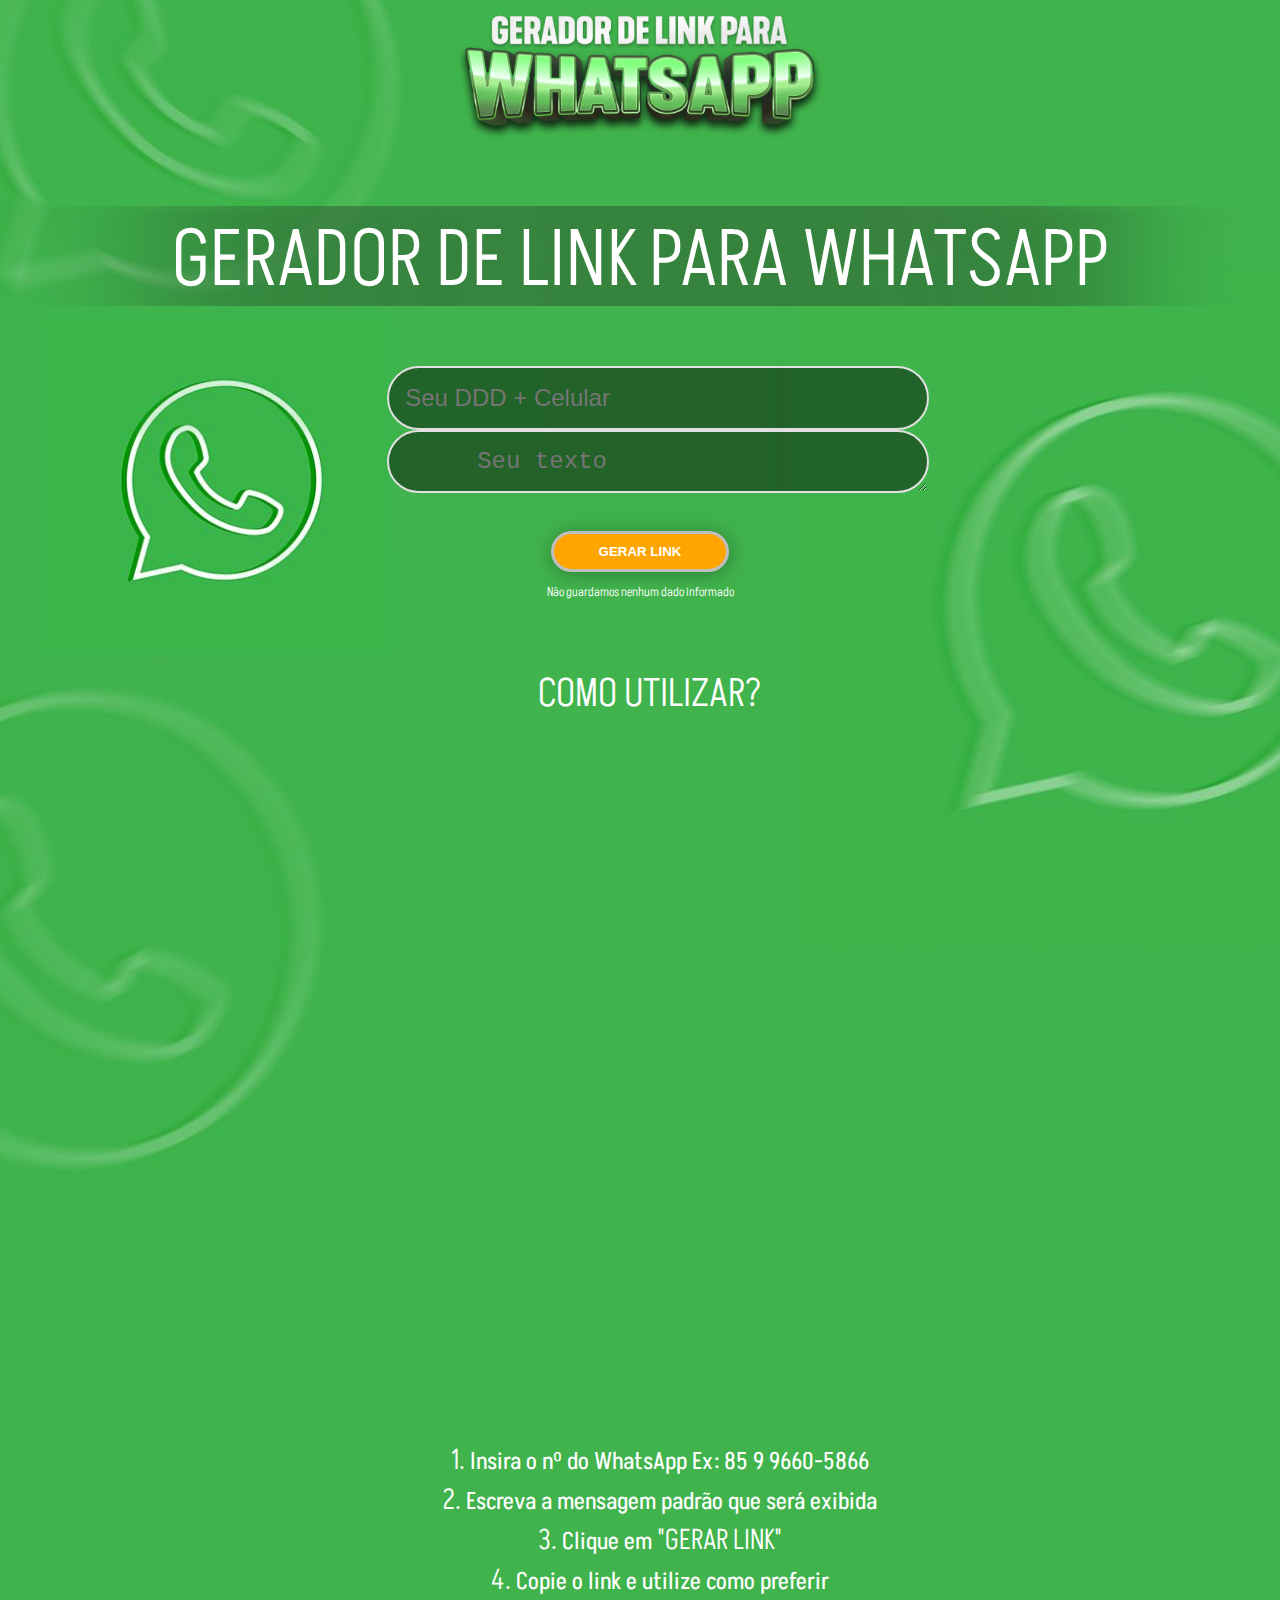
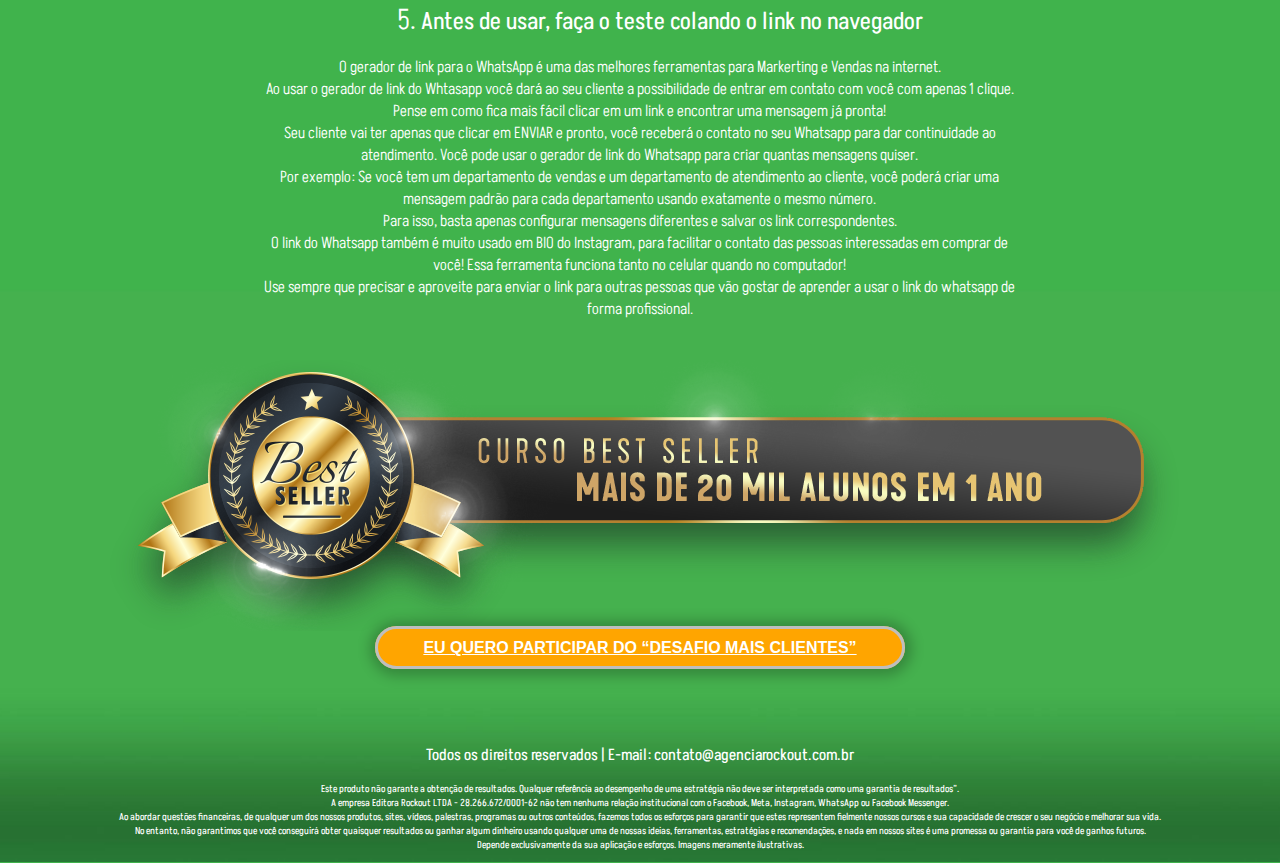
<file: index.html>
<!DOCTYPE html>
<html lang="pt_br">

<head>
  <!-- Facebook Pixel Code -->
  <script>
    !function (f, b, e, v, n, t, s) {
      if (f.fbq) return; n = f.fbq = function () {
        n.callMethod ?
          n.callMethod.apply(n, arguments) : n.queue.push(arguments)
      };
      if (!f._fbq) f._fbq = n; n.push = n; n.loaded = !0; n.version = '2.0';
      n.queue = []; t = b.createElement(e); t.async = !0;
      t.src = v; s = b.getElementsByTagName(e)[0];
      s.parentNode.insertBefore(t, s)
    }(window, document, 'script',
      'https://connect.facebook.net/en_US/fbevents.js');
    fbq('init', '543057227021831');
    fbq('track', 'PageView');
    fbq('track', 'LinkWhats');
  </script>
  <noscript><img height="1" width="1" style="display:none"
      src="https://www.facebook.com/tr?id=543057227021831&ev=PageView&noscript=1" /></noscript>
  <!-- End Facebook Pixel Code -->

  <meta charset="UTF-8">
  <meta http-equiv="X-UA-Compatible" content="IE=edge">
  <meta name="viewport" content="width=device-width, initial-scale=1.0">
  <meta name="title" content="GERADOR DE LINK DO WHATSAPP - COMO GERAR LINK DO WHATSAPP">
  <meta name="description"
    content="O gerador de link para o WhatsApp é uma das melhores ferramentas para Markerting e  Vendas na internet. ">
  <meta name="keywords"
    content="link do whats, gerar link do whats, como gerar link do whats, gerador de link do whatsapp, whatsapp ferramentas, truques de whatsapp, dicas de whatsapp, dicas de markerting digital, marketing digital, marketing online, marketing no celular, marketing no instagram, dicas de instagram, dicas de redes sociais, redes sociais, mkt digital brasil, mkt no instagram, vender pelo instagram como vender na internet, como vender no instagram, como vender no facebook, facebook marketing, marketing no facebook e instagram, como vender mais, como ter mais clientes, mais clientes na internet, mais clientes no instagram, mais clientes nas redes sociais.">
  <meta name="robots" content="index, follow">
  <meta http-equiv="Content-Type" content="text/html; charset=utf-8">
  <meta name="language" content="Portuguese">
  <meta property="og:title" content="GERADOR DE LINK DO WHATSAPP - COMO GERAR LINK DO WHATSAPP">

  <title>GERADOR DE LINK DO WHATSAPP - COMO GERAR LINK DO WHATSAPP</title>
  <link href="https://cdn.jsdelivr.net/npm/bootstrap@5.1.3/dist/css/bootstrap.min.css" rel="stylesheet"
    integrity="sha384-1BmE4kWBq78iYhFldvKuhfTAU6auU8tT94WrHftjDbrCEXSU1oBoqyl2QvZ6jIW3" crossorigin="anonymous">
  <link rel="stylesheet" href="./assets/style.css">
</head>

<body>
  <div class="container-fluid ">
    <div class="row">
      <div class="col-md-12 col-lg-12 mb-5 mt-5">
        <div class="logo">
          <img style="max-width: 30%;" src="./images/Logo_-_Gerador_de_Link_Whatsapp.png "
            alt="Gerador de Link para WhatsApp" class="img-fluid">

        </div>
        <div class="headline">
          <h1>Gerador de link para Whatsapp</h1>
        </div>
        <div class="title text-center">
          <h2></h2>
        </div>


        <div id="formulario" class="formulario">
          <div class="mb-3">
            <input type="text" class="form-control form-control-md phone_with_ddd_sp" id="telefone"
              onfocus="this.value='';" placeholder="Seu DDD + Celular">
            <div id="errorTelefone"></div>
          </div>
          <div class="mb-3">
            <textarea class="form-control" id="mensagem" rows="1" onfocus="this.value='';"
              placeholder="     Seu texto"></textarea>
            <div id="errorMensagem"></div>
          </div>

          <div class="enviar">
            <button type="button" class="btn btn-outline-primary btn-lg btn-custom-orange" onclick="gerarLink()">gerar
              link</button>
          </div>

          <div class="copy">
            <span style="font-size: 0.8rem;">Não guardamos nenhum dado informado</span>
          </div>
        </div>

        <div class="resultado" id="resultado"></div>

        <!-- <div class="como-funciona">
          <h3 class="como-funciona__title">Como utilizar?</h3>
        </div> -->

        <div class="youtube">
          <div class="youtube-title">
            <h2>Como utilizar?</h2>
          </div>
          <div class="youtube-video">
            <iframe width="100%" height="600" src="https://www.youtube.com/embed/9DTbjEi1Hsw"
              title="YouTube video player" frameborder="0"
              allow="accelerometer; autoplay; clipboard-write; encrypted-media; gyroscope; picture-in-picture"
              allowfullscreen></iframe>
          </div>
        </div>
        <div class="como-funciona">
          <ul>
            <li> <span>1.</span> Insira o nº do WhatsApp Ex: 85 9 9660-5866</li>
            <li> <span>2.</span> Escreva a mensagem padrão que será exibida</li>
            <li> <span>3.</span> Clique em <span class="gerar-link">"GERAR LINK"</span></li>
            <li> <span>4.</span> Copie o link e utilize como preferir</li>
            <li> <span>5.</span> Antes de usar, faça o teste colando o link no navegador</li>
          </ul>
          <small class="last-text">O gerador de link para o WhatsApp é uma das melhores ferramentas para Markerting e
            Vendas na internet. <br>Ao usar o gerador de link do Whtasapp você dará ao seu cliente a possibilidade de
            entrar
            em contato com você com apenas 1
            clique.<br> Pense em como fica mais fácil clicar em um link e encontrar uma mensagem já pronta!<br>

            Seu cliente vai ter apenas que clicar em ENVIAR e pronto, você receberá o contato no seu Whatsapp para dar
            continuidade
            ao atendimento.

            Você pode usar o gerador de link do Whatsapp para criar quantas mensagens quiser. <br>Por exemplo: Se você
            tem um departamento de vendas e um departamento de atendimento ao cliente, você poderá criar uma mensagem
            padrão
            para cada
            departamento usando exatamente o mesmo número. <br>Para isso, basta apenas configurar mensagens diferentes e
            salvar os link
            correspondentes.<br>

            O link do Whatsapp também é muito usado em BIO do Instagram, para facilitar o contato das pessoas
            interessadas em
            comprar de você!

            Essa ferramenta funciona tanto no celular quando no computador! <br>Use sempre que precisar e aproveite para
            enviar o link
            para outras pessoas que vão gostar de aprender a usar o link do whatsapp de forma profissional.</small>
        </div>
        <div class="selo">
          <img src="./images/mais-de-20-mil-alunos.webp" alt="Mais de 20 mil alunos em 1 ano!">
        </div>



        <div class="venda-mais">
          <a href="https://cassim.com.br/dmc/" type="button" class="btn btn-outline-primary btn-lg btn-custom-color">EU
            QUERO PARTICIPAR DO “DESAFIO
            MAIS CLIENTES”</a>
        </div>

        <footer>
          <div class="footer">
            <p class="footer-copy">Todos os direitos reservados | E-mail: contato@agenciarockout.com.br </p>
            <p class="footer-text"> Este produto não garante a obtenção de resultados. Qualquer referência ao desempenho
              de uma estratégia não
              deve ser interpretada como uma
              garantia de
              resultados”.<br> A empresa Editora Rockout LTDA - 28.266.672/0001-62 não tem nenhuma relação institucional
              com o Facebook,
              Meta, Instagram, WhatsApp ou Facebook Messenger.<br> Ao abordar questões financeiras, de qualquer um dos
              nossos produtos,
              sites, vídeos, palestras, programas ou outros conteúdos, fazemos todos os esforços para garantir que
              estes representem fielmente nossos cursos e sua capacidade de crescer o seu negócio e melhorar sua vida.
              <br>No entanto, não
              garantimos que
              você conseguirá obter quaisquer resultados ou ganhar algum dinheiro usando qualquer uma de nossas ideias,
              ferramentas,
              estratégias e recomendações, e nada em nossos sites é uma promessa ou garantia para você de ganhos
              futuros. <br>Depende
              exclusivamente da sua aplicação e esforços. Imagens meramente ilustrativas.
            </p>
          </div>
        </footer>
      </div>
    </div>
  </div>
  <!-- <div class="logo"><img src="./images/logo-cvtt-go.png" alt="Logo"></div> -->
  <script src="https://code.jquery.com/jquery-3.6.0.min.js"
    integrity="sha256-/xUj+3OJU5yExlq6GSYGSHk7tPXikynS7ogEvDej/m4=" crossorigin="anonymous"></script>
  <script src="https://cdn.jsdelivr.net/npm/bootstrap@5.1.3/dist/js/bootstrap.bundle.min.js"
    integrity="sha384-ka7Sk0Gln4gmtz2MlQnikT1wXgYsOg+OMhuP+IlRH9sENBO0LRn5q+8nbTov4+1p"
    crossorigin="anonymous"></script>
  <script src="./assets/app.js"></script>
  <script src="./assets/jquery.mask.js"></script>
</body>

</html>
</file>
<file: assets/style.css>
@import url('https://fonts.googleapis.com/css2?family=Akshar:wght@300;400;500;600;700&family=Raleway:ital,wght@0,100;0,200;0,300;0,400;0,500;0,600;0,700;0,800;0,900;1,100;1,200;1,400;1,500;1,600;1,700;1,800;1,900&display=swap');

body {
    font-family: 'Akshar', sans-serif;
    background-image: url(../images/gerador-link-whatsapp-background.jpg);
    background-size: cover;
    background-repeat: no-repeat;
    background-position: top;
    /* background-attachment: fixed; */
    text-align: center;
    background-color: #40b34c;


}

input[type="telefone"]::-webkit-input-placeholder {
  color: orange;
}

::-moz-placeholder {
  opacity: 1;
}


h1,
h2,
h3,
h4,
h5,
h6 {
    font-family: 'Akshar', sans-serif;
    color: #ffffff;
    text-shadow: #00000082 2p 1px 1px 1px;

}

b {
    font-family: 'Akshar', sans-serif;
    font-size: 2.5rem;
    color: #000;
    font-weight: bold;
    text-shadow: #00000082 2p 1px 1px 1px;

}
.bg-black {
    background-color: black;
    background-size: cover;
}

span {
    font-size: 1.8rem;
    font-weight: 300;
    color: #ffffff;
}

a.btn.btn-outline-primary.btn-lg.btn-custom-color {
    color: #ffffff;
    background-color: orange;
    font-family: 'Askhar', sans-serif;
    font-weight: 600;
    border: 3px solid #bebebe;
    border-radius: 50px;
    text-transform: uppercase;
    padding: 10px 45px;
    box-shadow: 1px 1px 13px 6px #0000003b;
}




li {
    list-style: none;
    color: #ffffff;
    font-size: 1.5rem;
}

small {
    font-size: 1rem;
    line-height: 1rem;
    color: #ffffff;
    text-align: center;
    font-weight: 300;
}

button.btn.btn-outline-primary.btn-lg {
    color: #ffffff;
    background-color: #ad8021;
    font-family: 'Askhar', sans-serif;
    font-weight: 600;
    border: 3px solid #bebebe;
    border-radius: 50px;
    text-transform: uppercase;
    padding: 10px 45px;
    box-shadow: 1px 2px 18px 2px #0000003d;
}

button.btn.btn-outline-primary.btn-lg.btn-custom-color {
    color: #ffffff;
    background-color: #ad8021;
    font-weight: 600;
    font-family: 'Askhar', sans-serif;
    border: 3px solid #bebebe;
    border-radius: 50px;
    text-transform: uppercase;
    padding: 10px 45px;
    box-shadow: 1px 2px 18px 2px #0000003d;
}

button.btn.btn-outline-primary.btn-lg:hover {
    color: #ffffff;
    background-color: #ad8021;
    font-weight: 600;
    font-family: 'Askhar', sans-serif;
    border: 3px solid #bebebe;
    text-transform: uppercase;
    padding: 10px 45px;
    box-shadow: 1px 2px 18px 2px #0000003d;
}


button.btn.btn-primary.btn-lg {

    color: #ffffff;
    background-color: orange;
    font-weight: 600;
    font-family: 'Askhar', sans-serif;
    border: 3px solid #bebebe;
    border-radius: 50px;
    text-transform: uppercase;
    padding: 10px 45px;

}


button.btn.btn-outline-primary.btn-lg:hover {
    color: #ffffff;
    background-color: rgb(255, 119, 0);
    font-weight: 600;
    font-family: 'Askhar', sans-serif;
    border: 3px solid #bebebe;
    text-transform: uppercase;
    padding: 10px 45px;
    box-shadow: 1px 2px 18px 2px #0000003d;
}

button.btn.btn-outline-primary.btn-lg.btn-custom-color {
    color: #ffffff;
    background-color: #4caf50;
    font-weight: 600;
    font-family: 'Askhar', sans-serif;
    border: 3px solid #bebebe;
    text-transform: uppercase;
    padding: 10px 45px;
    box-shadow: 1px 2px 18px 2px #0000003d;
}
button.btn.btn-outline-primary.btn-lg.btn-custom-orange {
      color: #ffffff;
    background-color: orange;
    font-weight: 600;
    font-family: 'Askhar', sans-serif;
    border: 3px solid #bebebe;
    text-transform: uppercase;
    padding: 10px 45px;
    box-shadow: 1px 2px 18px 2px #0000003d;
}



.logo {
    margin: 0px 0;
}

.headline {

    background-image: url(../images/faixa.png);
    background-size: cover;
    background-repeat: no-repeat;
    background-position: center;
    height: 100px;
    width: 100%;
    margin-top: 45px; 


}

.headline H1 {
    font-size: 5rem;
    font-weight: 100;
    text-transform: uppercase;
    color: #ffffff;
}

.title {
    margin: 40px 0;
}

.title h2 {
    color: #ffffff;
    text-transform: uppercase;
    font-size: 3.1rem;
    font-weight: 900;
    text-shadow: #0000003d 1px 1px 1px;
}

.youtube {
    margin: 4rem auto;
    padding: 0 10px;
    width: 100%;
}
.youtube-title {
    margin: 3rem auto;
    width: 75%;
}

.youtube-title span {
    font-size: 1.8rem;
    font-weight: 300;
    color: #ffffff;
}

.youtube-title b {
    font-size: 2rem;
    font-weight: bold;
    color: #ffffff;
}

.youtube-title h2 {
    font-weight: 100;
    text-transform: uppercase;
    font-size: 2.5rem;
    margin-top: 2rem;
}
.youtube-video {
    width: 60%;
    margin: 0 auto;
}

.enviar {
    margin: 2rem 0 0.5rem;
    text-align: center;
}

.como-funciona {
    margin: 40px auto;
    max-width: 60%;
}

h3.como-funciona__title {
    margin-top: 2%;
    font-size: 2.5rem;
}



.venda-mais {
    text-align: center;
}

.copy {
    text-align: center;
}

.link-gerado {
    text-align: center;
    padding: 20px;
    margin: 0;
}

img.icon-ok {
    max-width: 3rem;
    margin-top: -15px;
}

img.icone-link {
    max-width: 3rem;
    margin-right: 15px;
    margin-top: -15px;
}

span.link {
    font-size: 2rem;
    text-transform: uppercase;
    color: rgb(7, 7, 7);
}

.link-mensagem {
    margin: 40px 0;
    color: #000000;
}

input#linkcopiar {
    border: none;
    width: 100%;
    text-align: center;
    font-size: 1.5rem;
}

.form-control {
    background-color: #00000073;
    border: 2px solid #e1e0e0;
    border-radius: 50px;
    padding: 1rem 1rem;
    color: #ffffff;
    width: 100%;
    font-size: 1.5rem;
}


.formulario {

    display: flex;
    flex-direction: column;
    width: 40%;
    margin: 60px auto;
}

.selo img {
    max-width: 100%;
}

div#resultado {
    width: 50%;
    margin: 0 auto;
    background-color: #fff; 
    border-radius: 15px;
padding: 5;}


.footer {   
    color: #fff;
    margin-top: 85px;
}

.footer-text  {
    color: #ffffff;
    font-size: 10px;
    
}

.footer-copy p {
    color: #ffffff;
    font-size: 10px;
    margin-top: 10px;
}

/* Media Query */
@media screen and (max-width: 600px) {
    body {
        background-color: #47af50;
        color: rgb(255, 255, 255);
        background-image: url(/images/bg-main-mobile.jpg);
        background-size: contain;
    }

    li {
    list-style: none;
    color: #ffffff;
    font-size: 1rem;
}

.youtube-title b {
    font-size: 1rem;
    font-weight: bold;
    color: #ffffff;
}


small {
    font-size: 0.85rem;
    line-height: 1rem;
    color: #ffffff;
    text-align: center;
}
    
.title h1 {
    color: #ffffff;
    text-transform: uppercase;
    font-size: 1rem;
    font-weight: 900;
    text-shadow: #0000003d 1px 1px 1px;
}

.headline H1 {
font-size: 2.5rem;
font-weight: 100;
text-transform: uppercase;
color: #ffffff;
}

.title h2 {
    color: #ffffff;
    text-transform: uppercase;
    font-size: 1.5rem;
    font-weight: 900;
    text-shadow: #0000003d 1px 1px 1px;
}


.headline {
    background-image: none;
    background-size: auto;
    background-repeat: no-repeat;
    background-position: top;
    margin-top: 0;
    overflow: auto;
}

.formulario {
    display: flex;
    flex-direction: column;
    width: 100%;
    margin: 0 auto;
}

.como-funciona {
    margin: 20px auto;
    max-width: 100%;
}

.youtube-title {
    margin: 3rem auto;
    width: 100%;
}
.youtube-title span {
    font-size: 1.4rem;
    font-weight: 300;
    color: #ffffff;
}

.youtube-title h2 {
    font-weight: 100;
    text-transform: uppercase;
    font-size: 2rem;
    margin-top: 2rem;
}

.youtube-video {
    width: 100%;
    margin: 0 auto;
}


.btn-group-lg>.btn, .btn-lg {
    padding: .5rem 1rem;
    font-size: 1rem;
    border-radius: .3rem;
}

div#resultado {
    width: 100%;
    margin: 0 auto;
    background-color: #fff;
    border-radius: 15px;
}

}
</file>
